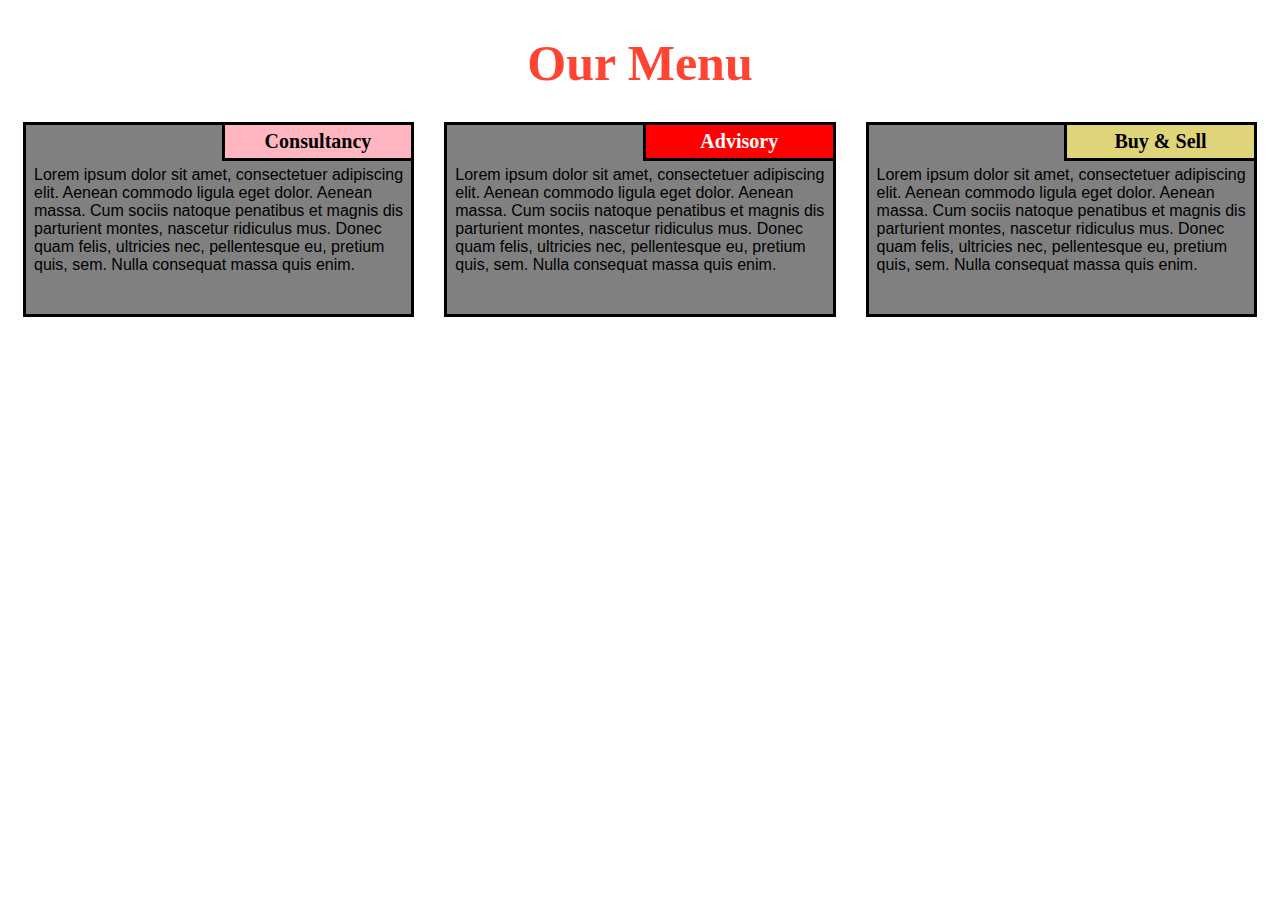
<file: module2-sol/index.html>
<!DOCTYPE html>
<html>

<head>
    <meta charset="utf-8">
    <title>module2-solution</title>
    <link rel="stylesheet" href="css/styles.css">
</head>


<body>
    <h1>Our Menu</h1>
    <section class="column-lg-4 colmn-md-6 colmn-sm-12">
        <div>
            <p class="sub1">Consultancy</p>
            <p class="content">
                Lorem ipsum dolor sit amet, consectetuer adipiscing elit. Aenean commodo ligula eget dolor. Aenean massa. Cum sociis natoque penatibus et magnis dis parturient montes, nascetur ridiculus mus. Donec quam felis, ultricies nec, pellentesque eu, pretium quis, sem. Nulla consequat massa quis enim.
            </p>
        </div>
    </section>
    <section class="column-lg-4 colmn-md-6 colmn-sm-12">
        <div>
            <p class="sub2">Advisory</p>
            <p class="content">
                Lorem ipsum dolor sit amet, consectetuer adipiscing elit. Aenean commodo ligula eget dolor. Aenean massa. Cum sociis natoque penatibus et magnis dis parturient montes, nascetur ridiculus mus. Donec quam felis, ultricies nec, pellentesque eu, pretium quis, sem. Nulla consequat massa quis enim.
            </p>    
        </div>
    </section>
    <section class="column-lg-4 colmn-md-12 colmn-sm-12">
        <div>
            <p class="sub3">Buy & Sell</p>
            <p class="content">
                Lorem ipsum dolor sit amet, consectetuer adipiscing elit. Aenean commodo ligula eget dolor. Aenean massa. Cum sociis natoque penatibus et magnis dis parturient montes, nascetur ridiculus mus. Donec quam felis, ultricies nec, pellentesque eu, pretium quis, sem. Nulla consequat massa quis enim.
            </p>
        </div>
    </section>    
</body>

</html>
</file>
<file: module2-sol/css/styles.css>
/*basic style*/
    * {
        box-sizing: border-box;
    }

    body {
        background-color: white;
    }

    h1 {
       margin-bottom: 15px;
    text-align: center;
    color: #ff4532;
    font-size: 50px;
    }

    section {
        position: relative;
        padding: 15px;
        width: 90%;
    }

    p {
        position: relative;
        clear: right;
    }

    div {
        position: relative;
        background-color: gray;
        border: 3.5px solid black;
        width: 100%;
        margin-left: auto;
        margin-right: auto;
        margin-bottom: auto;
    }

    .sub1 {
        float: right;
        width: 50%;
        padding: 5px;
        margin: -3px -3px 0px;
        border: 3.5px solid black;
        text-align: center;
        font-size: 125%;
        font-weight: bold;
        background-color: #FFB6C1;

    }

    .sub2 {
        float: right;
        color: white;
        width: 50%;
        padding: 5px;
        margin: -3px -3px 0px;
        border: 3.5px solid black;
        text-align: center;
        font-size: 125%;
        font-weight: bold;
        background-color: #FF0000;

    }

    .sub3 {
        color: black;
        float: right;
        width: 50%;
        padding: 5px;
         margin: -3px -3px 0px;
        border: 3.5px solid black;
        text-align: center;
        font-size: 125%;
        font-weight: bold;
        background-color: rgb(223, 212, 121);

    }

    .content {
        padding: 5px;
        border: none;
        background-color: gray;
        font-family: Helvetica;
        color: black;
        margin: 3px ;
        height: 150px;
        overflow: auto;
    }

    .row {
        width: 90%;
    }

    /*desktop version*/
    @media (min-width: 992px) {
        .column-lg-4 {
            float: left;
            width: 33.33%;
        }
    }

    /*tablet version*/
    @media (min-width: 768px) and (max-width: 991px) {
        .colmn-md-6 {
            float: left;
            width: 50%;
            margin-left: auto;
            margin-right: auto;
        }

        .colmn-md-12 {
            float: left;
            width: 100%;
            margin-left: auto;
            margin-right: auto;
        }
    }

    /*mobile version*/
    @media (max-width: 767px) {
        .colmn-sm-12 {
            float: left;
            width: 100%;
        }
    }
</file>
